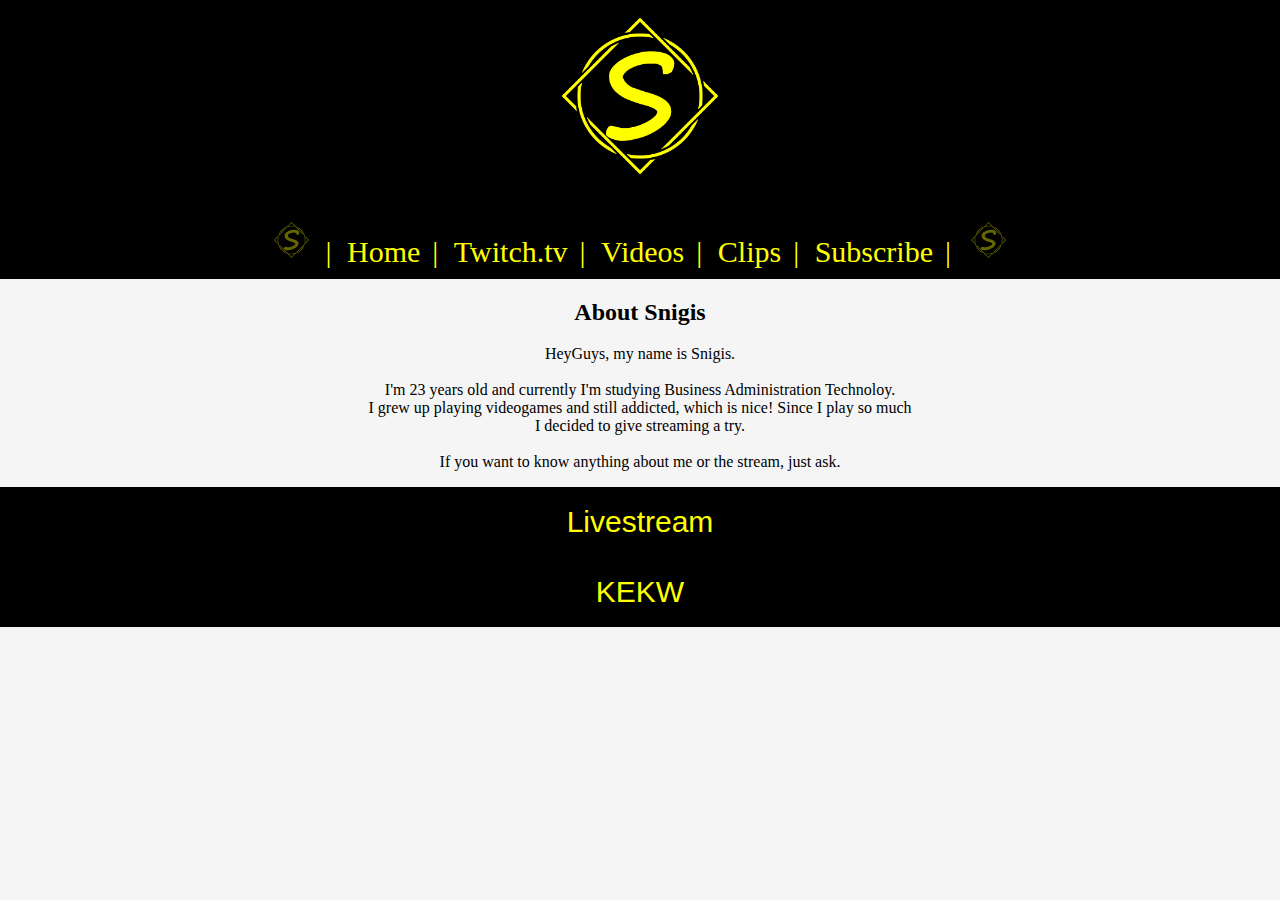
<file: index.html>
<!DOCTYPE html>
<html lang="en">

<head>
    <link rel="stylesheet" href="stylesheet.css">
    <meta charset="utf-8"/>
    <style>
        body {
            height: 10%;
            margin: 0; 
        }
    </style>
    <title>Snigis.tv</title>
</head>



<body>
<!--
<a href="https://www.instagram.com/_snigis_"><h1 class="IG">Instagram</h1></a>  
<a href="https://www.twitter.com/snigis"><h1 class="TW">Twitter</h1> </a>
-->

    <div class="header">
        <img class="sl" src="snigis_logo.png" alt="snigis_logo" align="center" style="width:15%;height:15%;">

        <ul class="breadcrumb">
            <li><img id="LULW" src="snigis_logo.png" style="width: 3.5%; height:3.5%"></li>
            <li><a href="#">Home</a></li>
            <li><a href="https://www.twitch.tv/snigis" target="_blank">Twitch.tv</a></li>
            <li><a href="https://www.twitch.tv/snigis/videos" target="_blank">Videos</a></li>
            <li><a href="https://www.twitch.tv/snigis/clips?filter=clips&range=7d" target="_blank">Clips</a></li>
            <li><a href="https://www.twitch.tv/subs/snigis" target="_blank">Subscribe</a></li>
            <li><img id="LULW" src="snigis_logo.png" style="width: 3.5%; height:3.5%"></li>
        </ul>

    </div>
    <div class="container">
        <h2>About Snigis</h2>
        <p>HeyGuys, my name is Snigis. </br></br>
            I'm 23 years old and currently I'm studying Business Administration Technoloy. </br>
            I grew up playing videogames and still addicted, which is nice! Since I play so much </br>
            I decided to give streaming a try. </br></br>
            If you want to know anything about me or the stream, just ask.
        </p>
    </div>
   
    <button type="button" class="collapsible">Livestream</button>
    <div class="content">
        <div id="twitch-embed"></div>

        <script src="https://embed.twitch.tv/embed/v1.js"></script>
        <script>
            let embed = new Twitch.Embed('twitch-embed', {
                channel: 'snigis',
                layout: 'video',
                height: '400px',
                width: '648px'
            });
        </script>
    <iframe id="mixer" src="https://mixer.com/embed/player/snigis"></iframe>
    </div>

   <!--<button type="button" class="collapsible">WTT Young Leader Award 2019</button>
    <div class="content">
        <div id="WTTYLA"></div>
        <img id="wttyla" src="WTT_YLA_2019.PNG" alt="WTT_Zertifikat">
    </div>-->
    <button type="button" class="collapsible">KEKW</button>
    <div class="content">
        <img id="kekw" src="kekw.jpg" alt="KEKW"></div>

    <script>
        var coll = document.getElementsByClassName("collapsible");
        var i;

        for (i = 0; i < coll.length; i++) {
            coll[i].addEventListener("click", function () {
                this.classList.toggle("active");
                var content = this.nextElementSibling;
                if (content.style.display === "block") {
                    content.style.display = "none";
                } else {
                    content.style.display = "block";
                }
            });
        }
    </script>












</body>



</html>
</file>
<file: stylesheet.css>
style body,html {height: 100%; margin: 0;}

.sl{display: block; margin-left: auto; margin-right: auto;
background-image: url("snigis_logo.png");
height: 10%;
background-position: center;
background-repeat: no-repeat;
background-size: cover;}

#LULW{
  opacity: 0.4;
}


.header{background-color:black}

.container {box-sizing:border-box; margin-left:25%; margin-right:25%;;background-color: whitesmoke ; padding:0px; text-align: center}

#twitch-embed{float: right; padding: 2px;}
#mixer{width: 648px;height: 400px; padding: 2px; float: left;}
iframe {
  border: 0px;
  overflow: hidden;
}

.IG{
  position: absolute;
  top: 344px;
  left: 60px;
  color: black;
}
.IG:hover{
  text-decoration: underline black;
  
}
.TW{
  position: absolute;
  top: 344px;
  right: 60px;
  color: black;

}
.TW:hover{
  text-decoration: underline black;
}



.collapsible {
  
  background-color: black;
  color: yellow;
  cursor: pointer;
  padding: 18px;
  width: 100%;
  border: none;
  text-align: center;
  outline: none;
  font-size: 30px;
}

.active, .collapsible:hover {
  background-color: yellow;
  color: black;
}

.content {
  padding: 0 18px;
  display: none;
  overflow: hidden;
  background-color: #f1f1f1;
}
#wttyla{display: block; margin-left: auto; margin-right: auto}
#kekw{display: block; margin-left: auto; margin-right: auto}

.pdf{text-align: center;}
#WTT{font-size: 40pt;}


body{background-color: whitesmoke}

ul.breadcrumb {
    text-align: center;
    padding: 10px 16px;
    list-style: square;
    background-color:black;}
  
  ul.breadcrumb li {
    display: inline;
    font-size: 30px;}
  
  ul.breadcrumb li+li:before {
    padding: 8px;
    color: yellow;
    content: "|\00a0";}
  
  ul.breadcrumb li a {
    color: yellow;
    text-decoration: none;}
  
  ul.breadcrumb li a:hover {
    color: yellow;
    text-decoration: underline;}

div.bild{
  position: sticky;
  top:0;
}
</file>
